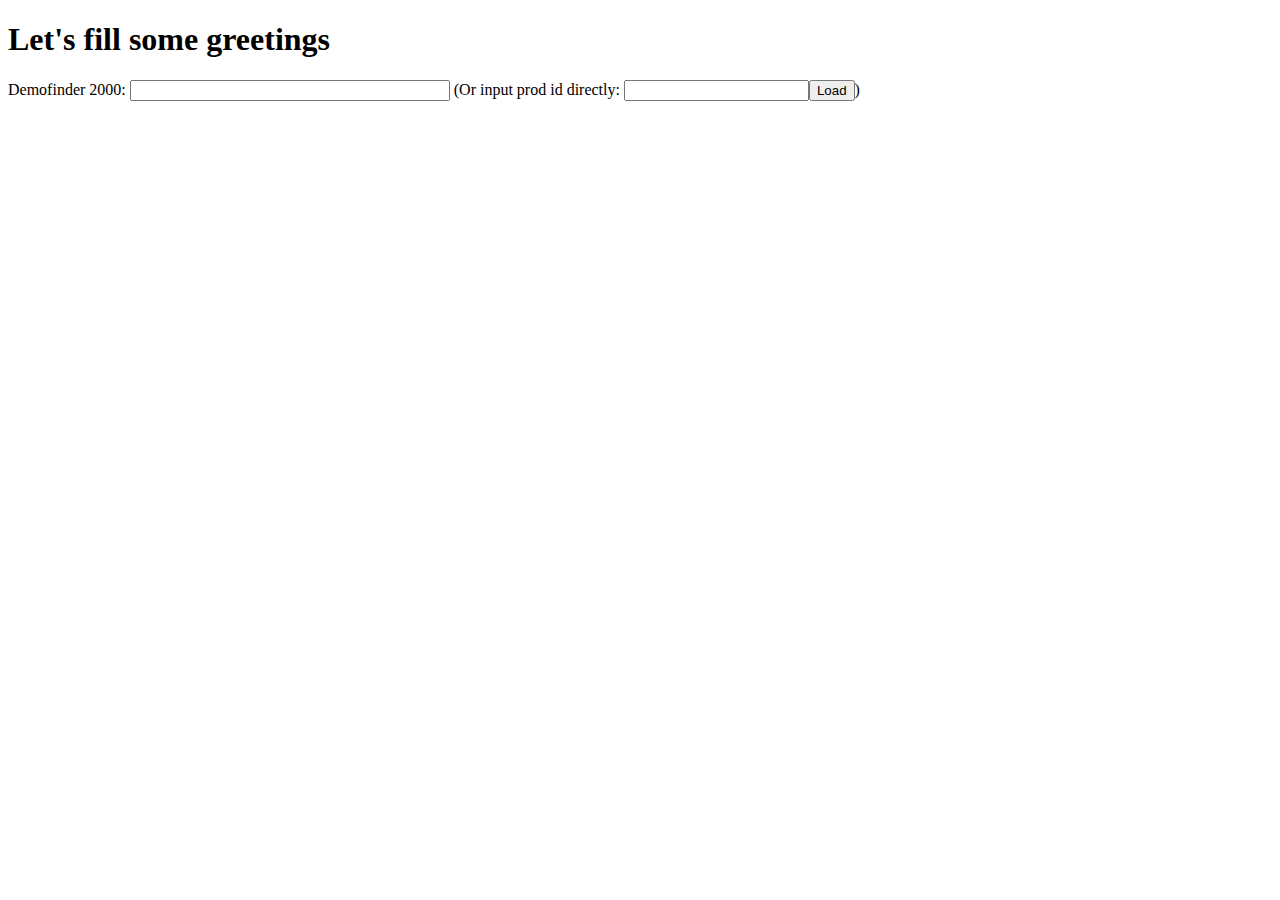
<file: index.html>
<!DOCTYPE html>
<html>
	<head>
		<meta charset="UTF-8">
		<title>Greets Graf</title>

		<style type="text/css">
html {
  box-sizing: border-box;
}
*, *:before, *:after {
  box-sizing: inherit;
}

.autocomplete {
	position: relative;
	display: inline-block;
}

.autocomplete-items {
	z-index: 99;
	position: absolute;
	top: 100%;
	left: 0;
	right: 0;
}

.autocomplete-item {
	background-color: #fefefe;
	cursor: pointer;
	border: 1px solid #eee;
	border-top: none;
}

.autocomplete-item:hover {
	background-color: #e9e9e9;
}

.item-inactive {
	padding: 5px;
}

.item-inactive .group {
	color: #777;
}

.item-active {
	padding: 5px;
	background-color: DodgerBlue !important;
	color: #fff;
}

.item-active .group {
	color: #ccc;
}
		</style>

		<script type="text/javascript">
	"use strict";

	function $(name) { return document.getElementById(name); }

	function Tag(name, attrs, body, children) {
		let elem = document.createElement(name);
		if (body) {
			elem.innerHTML = body;
		}
		for (let k in attrs) {
			elem.setAttribute(k, attrs[k]);
		}
		for (let i in children) {
			elem.appendChild(children[i]);
		}
		return elem;
	}

	function Text(text) {
		return document.createTextNode(text);
	}

	function debounce(func, cancelFunc, timeout = 200) {
		let timer;
		return (...args) => {
			cancelFunc();
			clearTimeout(timer);
			timer = setTimeout(() => { func.apply(this, args); }, timeout);
		}
	}

	function sendRequest(method, path, query, body, funcDone, funcError) {
		let req = new XMLHttpRequest();
		if (query) {
			let params = new URLSearchParams(query);
			path = path + "?" + params.toString();
		}
		req.open(method, path, true);
		req.onreadystatechange = function () {
			if (req.readyState == XMLHttpRequest.DONE) {
				let status = req.status;
				if (status === 0 || (status >= 200 && status < 400)) {
					if (funcDone)
						funcDone(req.responseText, status);
				} else {
					if (funcError)
						funcError(req.responseText, status);
				}
			}
		}

		if (body) {
			req.setRequestHeader("Content-Type", "application/json");
			req.send(JSON.stringify(body));
		} else {
			req.send();
		}

		return req;
	}

	function Greet(index, data) {
		this.index = index;
		this.data = data ? data : {};
	}

	Greet.prototype.createRow = function() {
		let tag_input_group =  Tag('input', {
			type: "text",
			value: this.data.GreeteeID
		});
		let tag_input_note = Tag('input', {
			type: "text",
			value: this.data.Reference
		});
		let tag_button_delete = Tag('button', {
			onclick: () => {
				if (confirm("Are you sure you want to delete this greet?")) { // TODO show greet info
					this.delete();
				}
			}
		}, "Delete");

		return Tag('tr', {class: "greet"}, null, [
			Tag('td', null, null, [
					Text("Group: "), tag_input_group,
					Text(" Note: "), tag_input_note,
					Text(" "), tag_button_delete
			])
		]);
	};

	Greet.prototype.delete = function() {
		let xhr = sendRequest("DELETE", "/v1/greets/" + this.data.ID, null, null,
			(response, status) => {
				console.log(status, response);
				loadProd();
			},
			(response, status) => {
				console.log(status, response)
				document.getElementById("greets_list").innerHTML = "ERROR:" + response;
			}
		)
	}

	function loadProd() {
		let pid = parseInt(document.getElementById("in_prod_id").value);
		if (isNaN(pid)) {
			return;
		}

		let prod_container = document.getElementById("prod_container");
		prod_container.style.display = "none";
		let prod = document.getElementById("prod");
		prod.innerHTML = "";

		let greets_list = document.getElementById("greets_list");
		greets_list.innerHTML = "";

		let xhr = sendRequest("GET", "/v1/prods/" + pid, null, null,
			(response) => {
				let json = JSON.parse(response);

				let html = "<strong>" + json.Name + "</strong> by ";
				for (let gi in json.Groups) {
					let g = json.Groups[gi];
					if (gi > 0) {
						html += " and ";
					}
					html += '<a href="https://www.pouet.net/groups.php?which=' + g.ID + '">' + g.Name + '</a>';
				}
				html += " <br />";
				prod.innerHTML = html;
				if (json.Screenshot) {
					prod.appendChild(Tag('img', {src: json.Screenshot}));
					prod.appendChild(Tag('br'));
				}
				prod.appendChild(Tag('a', {href: "https://www.pouet.net/prod.php?which=" + json.ID}, '[pouet.net]'));
				prod.appendChild(Text(" "));
				prod.appendChild(Tag('a', {href: "https://demozoo.org/productions/" + json.Demozoo}, '[demozoo]'));
				prod.appendChild(Text(" "));
				prod.appendChild(Tag('a', {href: "https://www.pouet.net/prod_nfo.php?which=" + json.ID}, '[nfo]'));

				if (json.Video) {
					prod.appendChild(Text(" "));
					prod.appendChild(Tag('a', {href: json.Video}, '[video]'));
				}

				for (let i in json.Greets) {
					let greet = new Greet(i, json.Greets[i]);
					greets_list.appendChild(greet.createRow());
				}

				prod_container.style.display = "block";
			},
			(response) => {
				document.getElementById("prod").innerHTML = "ERROR:" + response;
			}
		)
	}
	function greetAdd() {
		let pid = parseInt(document.getElementById("in_prod_id").value);
		if (isNaN(pid)) {
			return;
		}

		let gid = parseInt(document.getElementById("greet_add_group_id").value);
		if (isNaN(gid)) {
			return;
		}

		let reference = document.getElementById("greed_add_reference").value;

		let body = {
			ProdId: pid,
			GroupId: gid,
			Reference: reference
		};

		let xhr = sendRequest("POST", "/v1/greets/", null, body,
			(response, status) => {
				console.log(status, response);
				loadProd();
			},
			(response, status) => {
				console.log(status, response)
				document.getElementById("greets_list").innerHTML = "ERROR:" + response;
			}
		)
	}

	function Autocomplete(args) {
		this.input_field = args.input;
		this.parent = this.input_field.parentNode;
		this.suggestionContainer = Tag('div', {class: 'autocomplete-items'});
		this.parent.appendChild(this.suggestionContainer);
		this.focus = -1;

		// funcFindVariants(value, funcSuccess(suggestion[] {.render}, funcFail)
		this.funcFindVariants = args.funcFindVariants;
		this.funcSelect = args.funcSelect; // (suggestion)
		this.current_search = null;

		this.input_field.addEventListener('input', (e) => {
			this.clearSuggestionList();
			let value = this.input_field.value;
			if (value) {
				this.requestSuggestionList(value);
			}
		});

		const KEY_DOWN = 40;
		const KEY_UP = 38;
		const KEY_ENTER = 13;

		this.input_field.addEventListener('keydown', (e) => {
			if (!this.suggestions)
				return;

			if (e.keyCode == KEY_DOWN) {
				e.preventDefault();
				this.changeFocus(1);
			} else if (e.keyCode == KEY_UP) {
				e.preventDefault();
				this.changeFocus(-1);
			} else if (e.keyCode == KEY_ENTER) {
				e.preventDefault();
				if (this.focus >= 0 && this.focus < this.suggestions.length) {
					this.select(this.focus);
				}
			}
		});
	}

	Autocomplete.prototype.select = function(index) {
		let selection = this.suggestions[index];
		this.clearSuggestionList();
		this.input_field.blur();
		this.funcSelect(selection);
	}

	Autocomplete.prototype.changeFocus = function(delta) {
		let prevFocus = this.focus;
		this.focus += delta;
		if (this.focus < 0) this.focus = this.suggestions.length - 1;
		if (this.focus >= this.suggestions.length) this.focus = 0;

		if (prevFocus >= 0 && prevFocus < this.suggestions.length)
			this.suggestions[prevFocus].deactivate();
		if (this.focus >= 0 && this.focus < this.suggestions.length)
			this.suggestions[this.focus].activate();
	}

	Autocomplete.prototype.clearSuggestionList = function() {
		if (this.current_search) {
			this.current_search.abort();
			this.current_search = null;
		}
		this.suggestionContainer.innerHTML = "";
		this.focus = -1;
		this.suggestions = [];
	}

	Autocomplete.prototype.requestSuggestionList = function(value) {
		this.clearSuggestionList();
		debounce(() => {
			this.clearSuggestionList();
			this.current_search = this.funcFindVariants(value, (suggestions) => {
				this.suggestions = suggestions;
				for (let i in this.suggestions) {
					let item = this.suggestions[i].element;
					// TODO add click
					let elem = Tag('div', {class:'autocomplete-item'}, null, [item]);
					elem.addEventListener("click", (e) => {
						this.select(i);
					});
					this.suggestionContainer.appendChild(elem);
				}
			}, (error) => {
				abort("LOL ERROR", error);
			});
		}, () => {}
		)();
	}

	window.onload = function() {
		$("in_prod_id").onkeyup = (e) => {
			if (e.key === "Enter" || e.keyCode === 13) {
				loadProd();
			}
		};

		let prod_autocomplete = new Autocomplete({
			input: $('in_prod'),
			funcSelect: (item) => {
				console.log("Selected", item);
				$('in_prod_id').value = item.id;
				loadProd();
			},
			funcFindVariants: (value, found, error) => {
				let query = { name: value };
				let xhr = sendRequest("GET", "/v1/prods/search", query, null,
					(response) => {
						let json = response ? JSON.parse(response) : null;
						if (!json) {
							found([]);
							return;
						}

						let suggestions = [];

						json.forEach((obj) => {
							let element = Tag('div', {class: "item-inactive"}, null, [
								Text(obj.Name + (obj.Disambiguation ? " (" + obj.Disambiguation + ")" : "")),
								Text(" by "),
									(obj.Groups && obj.Groups.length > 0) ? Tag("span", {class: "group"}, obj.Groups[0].Name) : Text("N/A")]);
							suggestions.push({
								id: obj.ID,
								element: element,
								deactivate: () => { element.setAttribute("class", "item-inactive"); },
								activate: () => { element.setAttribute("class", "item-active"); },
							});
						});

						found(suggestions);
					},
					(response, status) => {
						error({http_status: status, reponse: response});
					}
				)
			}
		});

		let group_autocomplete = new Autocomplete({
			input: $('greet_add_group_id'),
			funcSelect: (item) => {
				$('greet_add_group_id').value = item.id;
			},
			funcFindVariants: (value, found, error) => {
				let query = { name: value };
				let xhr = sendRequest("GET", "/v1/groups/search", query, null,
					(response) => {
						let json = response ? JSON.parse(response) : null;
						if (!json) {
							found([]);
							return;
						}

						let suggestions = [];

						json.forEach((obj) => {
							let desc = [Tag("strong", null, obj.Name)];
							if (obj.Disambiguation) {
								desc.push(
									Tag("span", {class: "group"}, null, [
										Text(" / " + obj.Disambiguation)
									])
								);
							}
							let element = Tag('div', {class: "item-inactive"}, null, desc);
							suggestions.push({
								id: obj.ID,
								element: element,
								deactivate: () => { element.setAttribute("class", "item-inactive"); },
								activate: () => { element.setAttribute("class", "item-active"); },
							});
						});

						found(suggestions);
					},
					(response, status) => {
						error({http_status: status, reponse: response});
					}
				)
			}
		});
	}
		</script>
	</head>
	<body>
		<h1>Let's fill some greetings</h1>
		Demofinder 2000:
		<div id="prod_search" class="autocomplete" style="width: 320px;">
			<input type="text" id="in_prod" style="width: 100%;" placehoder="Prod name...">
		</div>
		(Or input prod id directly: <input type="text" id="in_prod_id"/><button onclick="loadProd()">Load</button>)

		<br/>

		<div id="prod_container" style="display: none;">
			<div id="prod"></div>
			<strong>Greetings:</strong><br/>
			<div id="greets_list"></div>
			Add new: GroupID:
			<span class="autocomplete" style="width: 256px;">
				<input type="text" style="width: 100%;" id="greet_add_group_id">
			</span>
			Note:
				<input type="text" placeholder="e.g. 1m37s or nfo" id="greed_add_reference">
				<button onclick="greetAdd()">add</button>
		</div>
	</body>
</html>
</file>
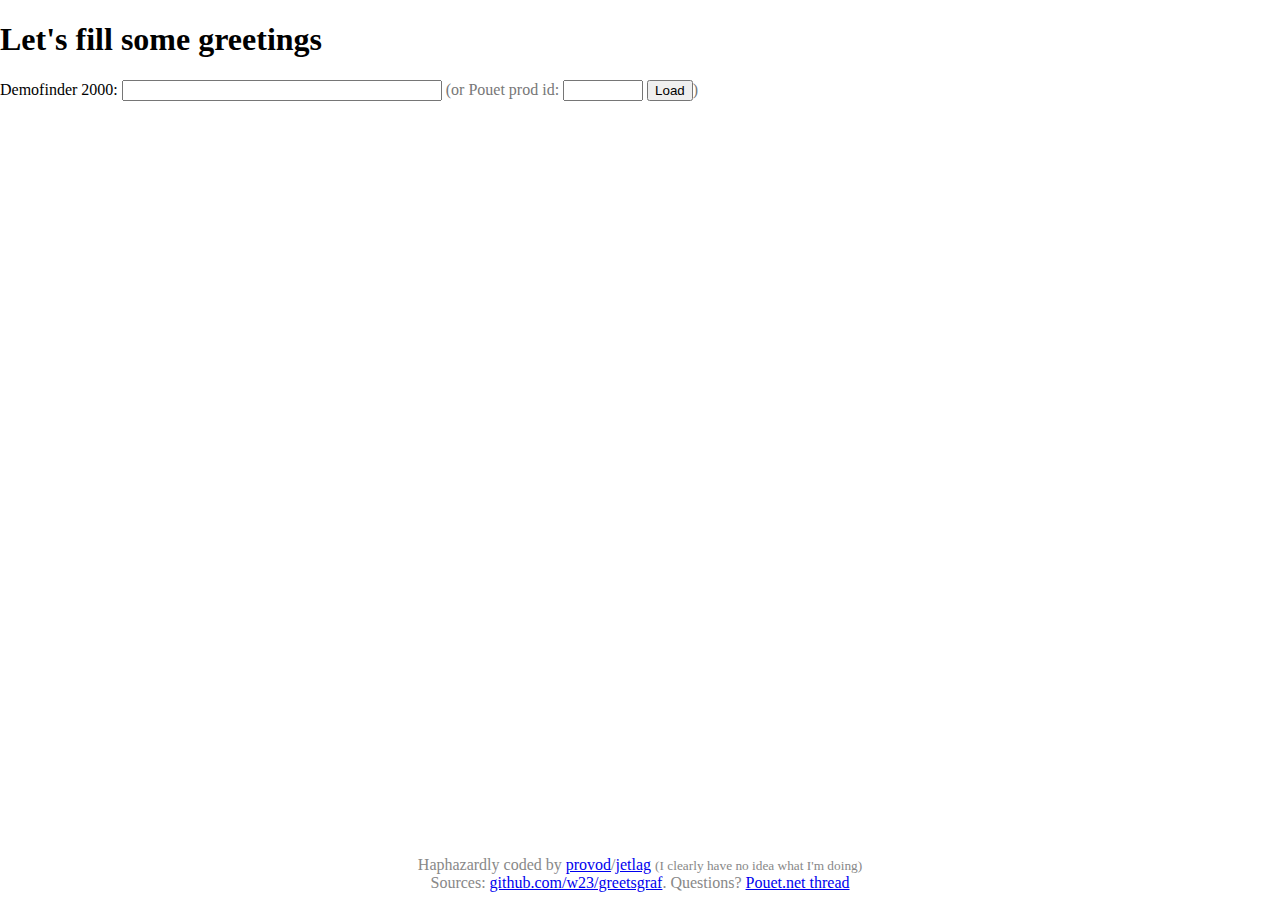
<file: static/edit.html>
<!DOCTYPE html>
<html>
	<head>
		<meta charset="UTF-8">
		<title>Edit Greets Graf</title>
		<link rel="stylesheet" href="style.css">
		<meta name="viewport" content="width=device-width, initial-scale=1">
		<script src="utils.js"></script>
		<script src="common.js"></script>
		<script src="edit.js"></script>
	</head>

	<body>
		<div id="main-wrapper">
			<div id="main-content">
				<h1>Let's fill some greetings</h1>

				<label for="in_prod">Demofinder 2000:</label>
				<div id="prod_search" class="autocomplete" style="width: 320px;">
					<input type="text" id="in_prod" style="width: 100%;" placehoder="Prod name here...">
				</div>
				<span style="color: #777;">(or <label>Pouet prod id: <input type="text" style="width: 6em;" id="in_prod_id"></label> <button onclick="loadProd()">Load</button>)</span>

				<br>

				<div id="prod_container" style="display: none;">
					<div id="prod"></div>

					<strong>Greetings:</strong><br>
					<div id="greets_list"></div>

					<label for="greet_add_group">Add new greeting to group:</label>
					<span class="autocomplete" style="width: 256px;">
						<input type="text" value="" style="width: 100%;" id="greet_add_group" placeholder="Group name">
					</span>
					<label>Note: <input type="text" value="" placeholder="e.g. 13:37 or nfo" id="greet_add_note"></label>
					<button id="greet_add_button" disabled>add</button>
				</div>
			</div>
			<footer>
				Haphazardly coded by <a href="https://www.pouet.net/user.php?who=24180">provod</a>/<a href="https://www.pouet.net/groups.php?which=13728">jetlag</a> <small>(I clearly have no idea what I'm doing)</small><br>
				Sources: <a href="https://github.com/w23/greetsgraf">github.com/w23/greetsgraf</a>.
				Questions? <a href="https://www.pouet.net/topic.php?which=12099">Pouet.net thread</a>
			</footer>
		</div>
	</body>
</html>
</file>
<file: static/style.css>
html, body {
  box-sizing: border-box;
	height: 100%;
	margin: 0;
	padding: 0;
}
*, *:before, *:after {
  box-sizing: inherit;
}

#main-wrapper {
	display: flex;
	flex-direction: column;
	min-height: 100%;
}

#main-content {
	flex: 1;
}

footer {
	text-align: center;
	color: #888;
	margin: .5em;
}

.autocomplete {
	position: relative;
	display: inline-block;
}

.autocomplete-items {
	z-index: 99;
	position: absolute;
	top: 100%;
	left: 0;
	right: 0;
}

.autocomplete-item {
	background-color: #fefefe;
	cursor: pointer;
	border: 1px solid #eee;
	border-top: none;
}

.autocomplete-item:hover {
	background-color: #e9e9e9;
}

.item-inactive {
	padding: 5px;
}

.item-inactive .group {
	color: #777;
}

.item-active {
	padding: 5px;
	background-color: DodgerBlue !important;
	color: #fff;
}

.item-active .group {
	color: #ccc;
}

table, tr, td, th {
	border: 1px solid #888;
}
</file>
